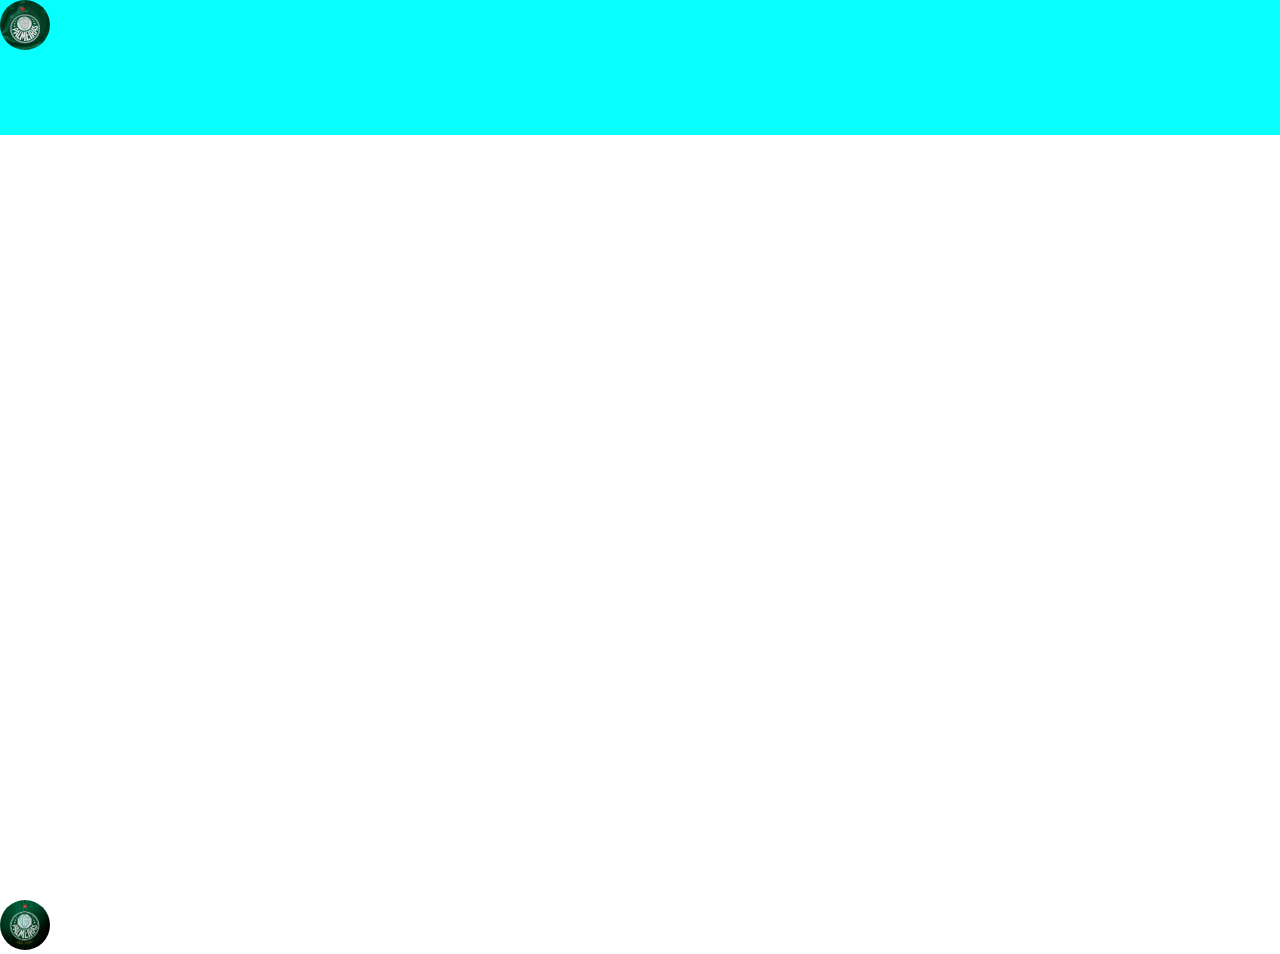
<file: index.html>
<!DOCTYPE html>
<html lang="en">
<head>
    <meta charset="UTF-8">
    <meta name="viewport" content="width=device-width, initial-scale=1.0">
    <title>gustavototoso</title>
    <link rel="stylesheet" href="styles.css">
    
</head>
<body>
<div class="topo">

   
 
  <div class="imagem">
    <img src="img/imagem1.png" alt="palmeiras">
  </div>

    </div>

</div>
<div class="conteudo"></div>

<footer>
    <div class="imagem">
        <img src="img/imagem2.png">
    </div>



</footer>
</body>
</html>
</file>
<file: styles.css>
*{
    margin: 0; /*deixa margem esquerda e direita nula*/    
    padding: 0; /*deixa a margem superior e inferior nula*/ 
    box-sizing: border-box; /* cria uma caixa invisivel para o corpo do site*/

}   .topo{
    background-color: rgb(8, 255, 255);/*cor do fundo do site*/   
    height: 15vh; /*tamanho do topo do site 15% da tela */
}
.conteudo{
    background-color: rgb(255, 255, 255);
    height: 85vh;
}
.imagem img{
width: 50px;
height: 50px;
border-radius: 50%;
1
}
</file>
